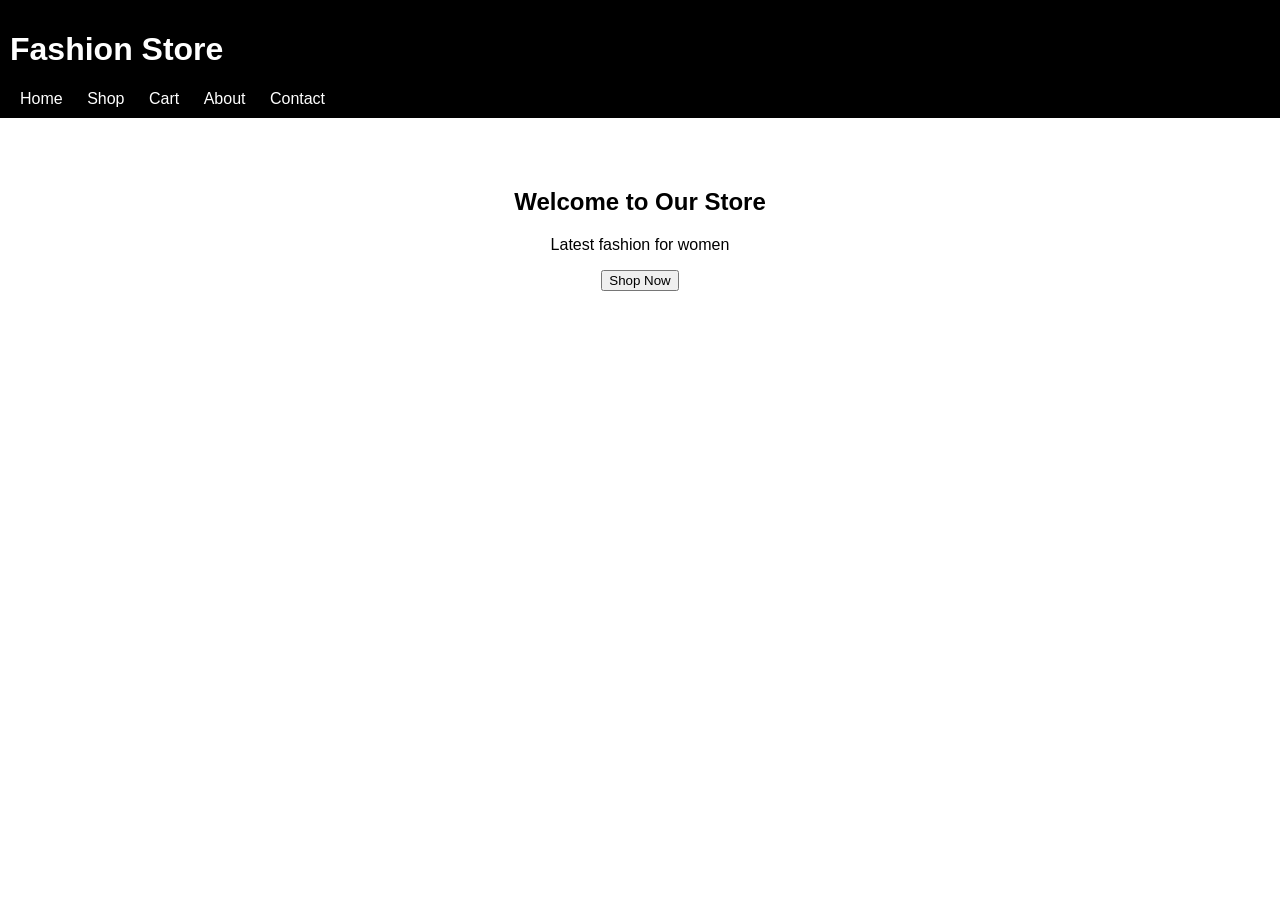
<file: index.html>
<!DOCTYPE html>
<html>
<head>
  <!-- Google Tag Manager -->
<script>(function(w,d,s,l,i){w[l]=w[l]||[];w[l].push({'gtm.start':
new Date().getTime(),event:'gtm.js'});var f=d.getElementsByTagName(s)[0],
j=d.createElement(s),dl=l!='dataLayer'?'&l='+l:'';j.async=true;j.src=
'https://www.googletagmanager.com/gtm.js?id='+i+dl;f.parentNode.insertBefore(j,f);
})(window,document,'script','dataLayer','GTM-MDQFPGLP');</script>
<!-- End Google Tag Manager -->
  <!-- Google tag (gtag.js) -->
<script async src="https://www.googletagmanager.com/gtag/js?id=G-FLPEBD160L"></script>
<script>
  window.dataLayer = window.dataLayer || [];
  function gtag(){dataLayer.push(arguments);}
  gtag('js', new Date());

  gtag('config', 'G-FLPEBD160L');
</script>
  <title>Fashion Store</title>
  <link rel="stylesheet" href="style.css">
</head>
<body>
  <!-- Google Tag Manager (noscript) -->
<noscript><iframe src="https://www.googletagmanager.com/ns.html?id=GTM-MDQFPGLP"
height="0" width="0" style="display:none;visibility:hidden"></iframe></noscript>
<!-- End Google Tag Manager (noscript) -->

<header>
  <h1>Fashion Store</h1>
  <nav>
    <a href="index.html">Home</a>
    <a href="products.html">Shop</a>
    <a href="cart.html">Cart</a>
    <a href="about.html">About</a>
    <a href="contact.html">Contact</a>
  </nav>
</header>

<section class="hero">
  <h2>Welcome to Our Store</h2>
  <p>Latest fashion for women</p>
  <a href="products.html"><button>Shop Now</button></a>
</section>

</body>
</html>
</file>
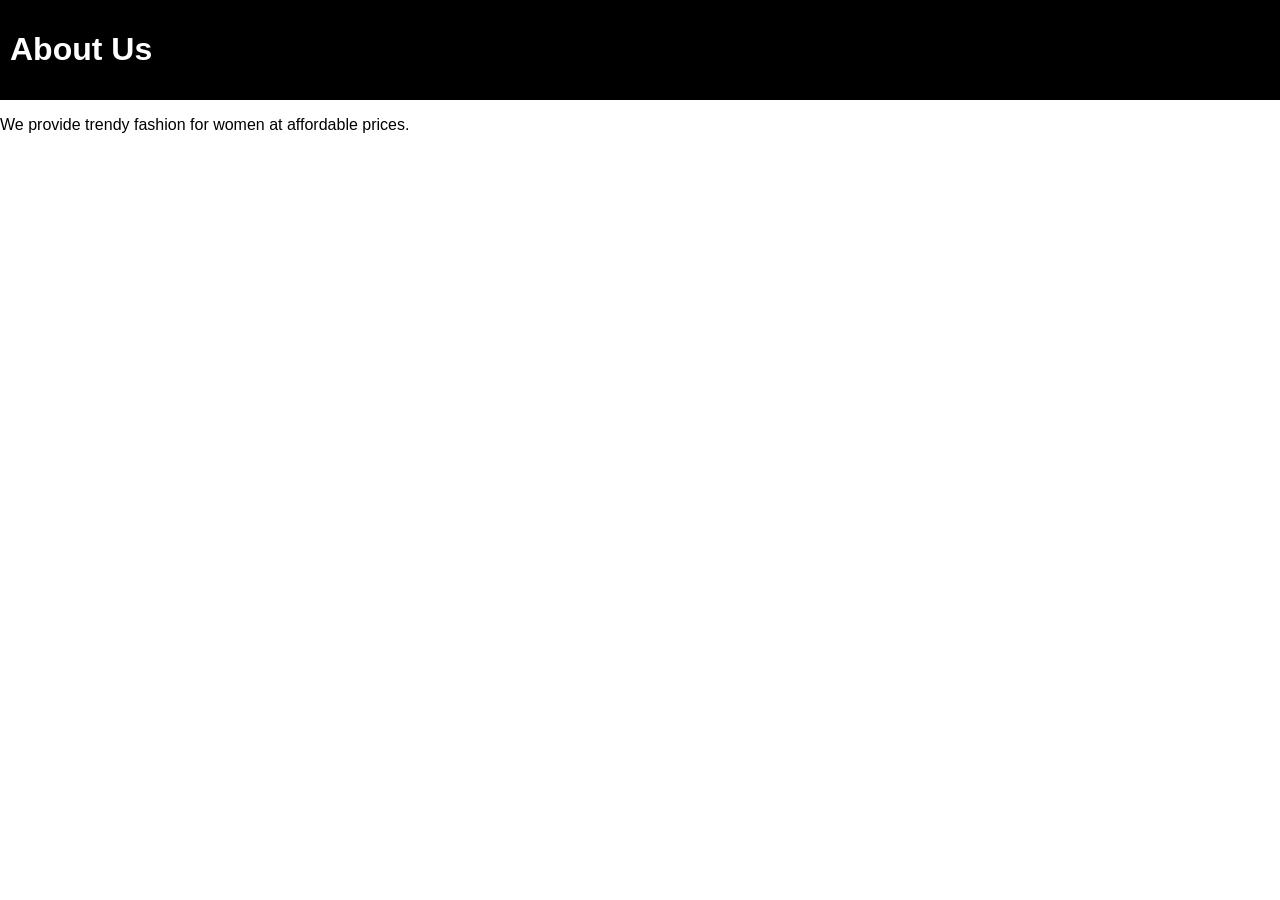
<file: about.html>
<!DOCTYPE html>
<html>
<head>
  <!-- Google Tag Manager -->
<script>(function(w,d,s,l,i){w[l]=w[l]||[];w[l].push({'gtm.start':
new Date().getTime(),event:'gtm.js'});var f=d.getElementsByTagName(s)[0],
j=d.createElement(s),dl=l!='dataLayer'?'&l='+l:'';j.async=true;j.src=
'https://www.googletagmanager.com/gtm.js?id='+i+dl;f.parentNode.insertBefore(j,f);
})(window,document,'script','dataLayer','GTM-MDQFPGLP');</script>
<!-- End Google Tag Manager -->
  <!-- Google tag (gtag.js) -->
<script async src="https://www.googletagmanager.com/gtag/js?id=G-FLPEBD160L"></script>
<script>
  window.dataLayer = window.dataLayer || [];
  function gtag(){dataLayer.push(arguments);}
  gtag('js', new Date());

  gtag('config', 'G-FLPEBD160L');
</script>
  <title>About</title>
  <link rel="stylesheet" href="style.css">
</head>
<body>
  <!-- Google Tag Manager (noscript) -->
<noscript><iframe src="https://www.googletagmanager.com/ns.html?id=GTM-MDQFPGLP"
height="0" width="0" style="display:none;visibility:hidden"></iframe></noscript>
<!-- End Google Tag Manager (noscript) -->

<header>
  <h1>About Us</h1>
</header>

<p>We provide trendy fashion for women at affordable prices.</p>

</body>
</html>
</file>
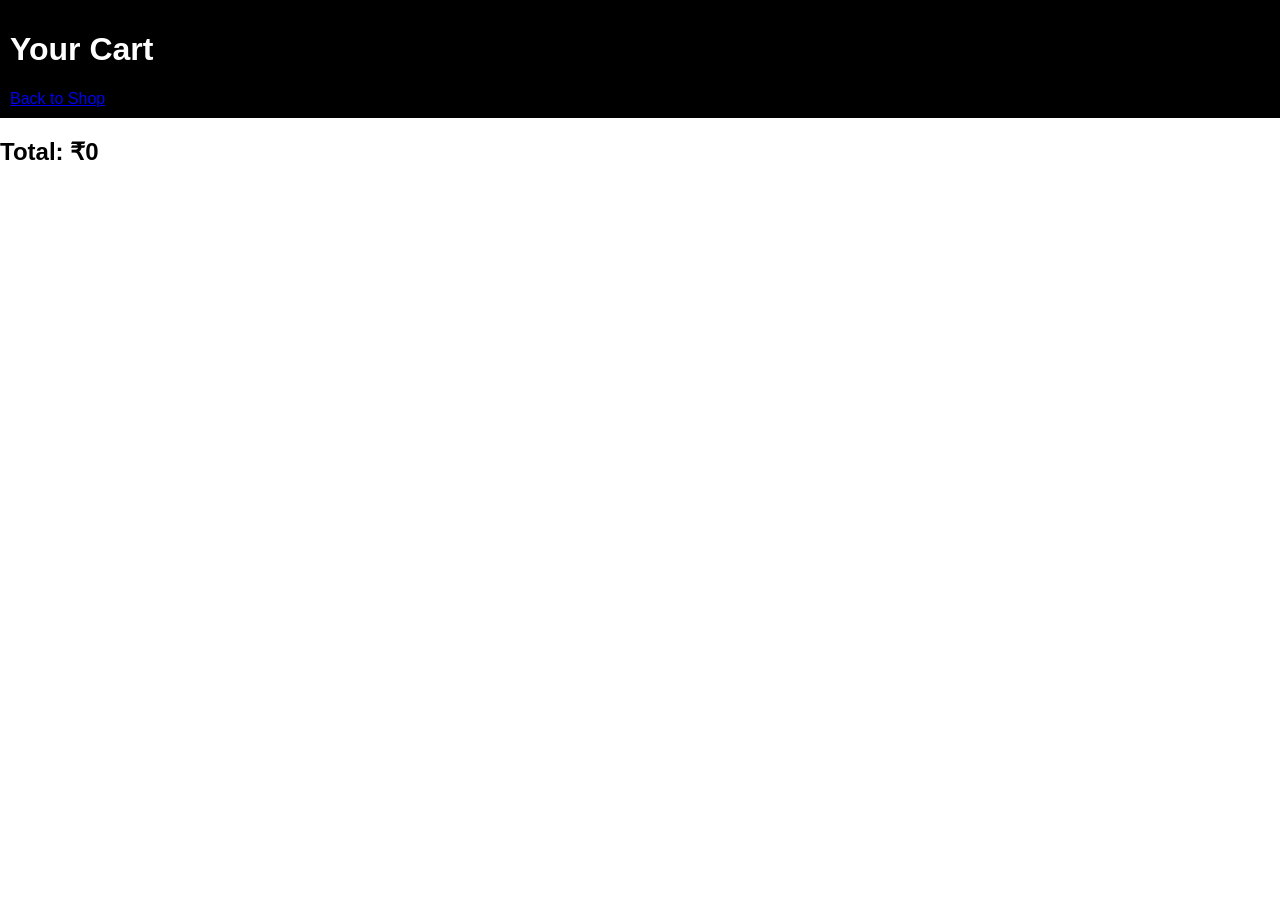
<file: cart.html>
<!DOCTYPE html>
<html>
<head>
  <!-- Google Tag Manager -->
<script>(function(w,d,s,l,i){w[l]=w[l]||[];w[l].push({'gtm.start':
new Date().getTime(),event:'gtm.js'});var f=d.getElementsByTagName(s)[0],
j=d.createElement(s),dl=l!='dataLayer'?'&l='+l:'';j.async=true;j.src=
'https://www.googletagmanager.com/gtm.js?id='+i+dl;f.parentNode.insertBefore(j,f);
})(window,document,'script','dataLayer','GTM-MDQFPGLP');</script>
<!-- End Google Tag Manager -->
  <!-- Google tag (gtag.js) -->
<script async src="https://www.googletagmanager.com/gtag/js?id=G-FLPEBD160L"></script>
<script>
  window.dataLayer = window.dataLayer || [];
  function gtag(){dataLayer.push(arguments);}
  gtag('js', new Date());

  gtag('config', 'G-FLPEBD160L');
</script>
  <title>Cart</title>
  <link rel="stylesheet" href="style.css">
</head>
<body>
  <!-- Google Tag Manager (noscript) -->
<noscript><iframe src="https://www.googletagmanager.com/ns.html?id=GTM-MDQFPGLP"
height="0" width="0" style="display:none;visibility:hidden"></iframe></noscript>
<!-- End Google Tag Manager (noscript) -->

<header>
  <h1>Your Cart</h1>
  <a href="products.html">Back to Shop</a>
</header>

<div id="cartItems"></div>
<h2 id="total"></h2>

<script src="script.js"></script>
</body>
</html>
</file>
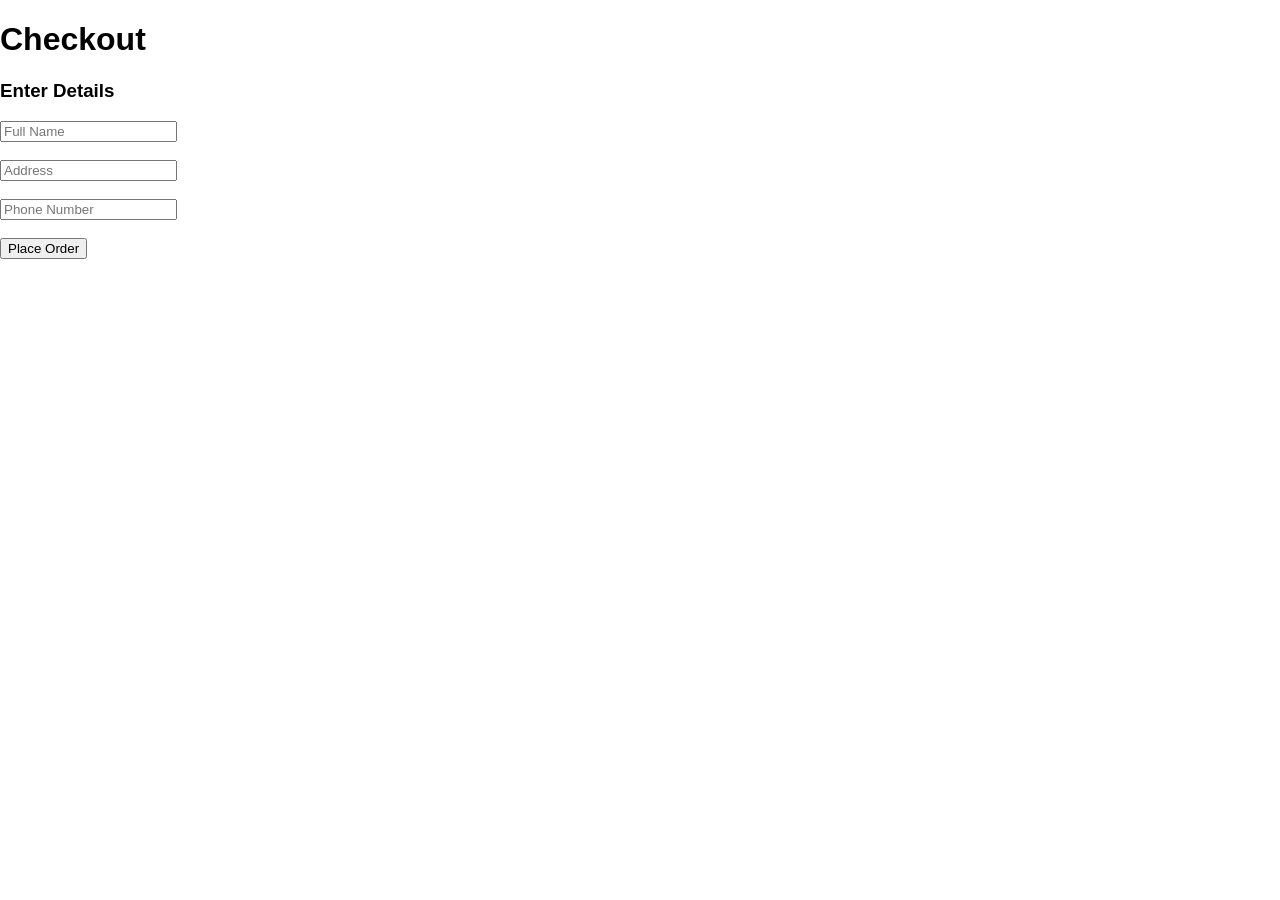
<file: checkout.html>
<!DOCTYPE html>
<html>
<head>
  <title>Checkout</title>
  <link rel="stylesheet" href="style.css">
</head>
<body>

<h1>Checkout</h1>

<div id="orderSummary"></div>
<h2 id="totalAmount"></h2>

<h3>Enter Details</h3>

<form onsubmit="placeOrder(event)">
  <input type="text" placeholder="Full Name" required><br><br>
  <input type="text" placeholder="Address" required><br><br>
  <input type="text" placeholder="Phone Number" required><br><br>

  <button type="submit">Place Order</button>
</form>

<script src="script.js"></script>
</body>
</html>
</file>
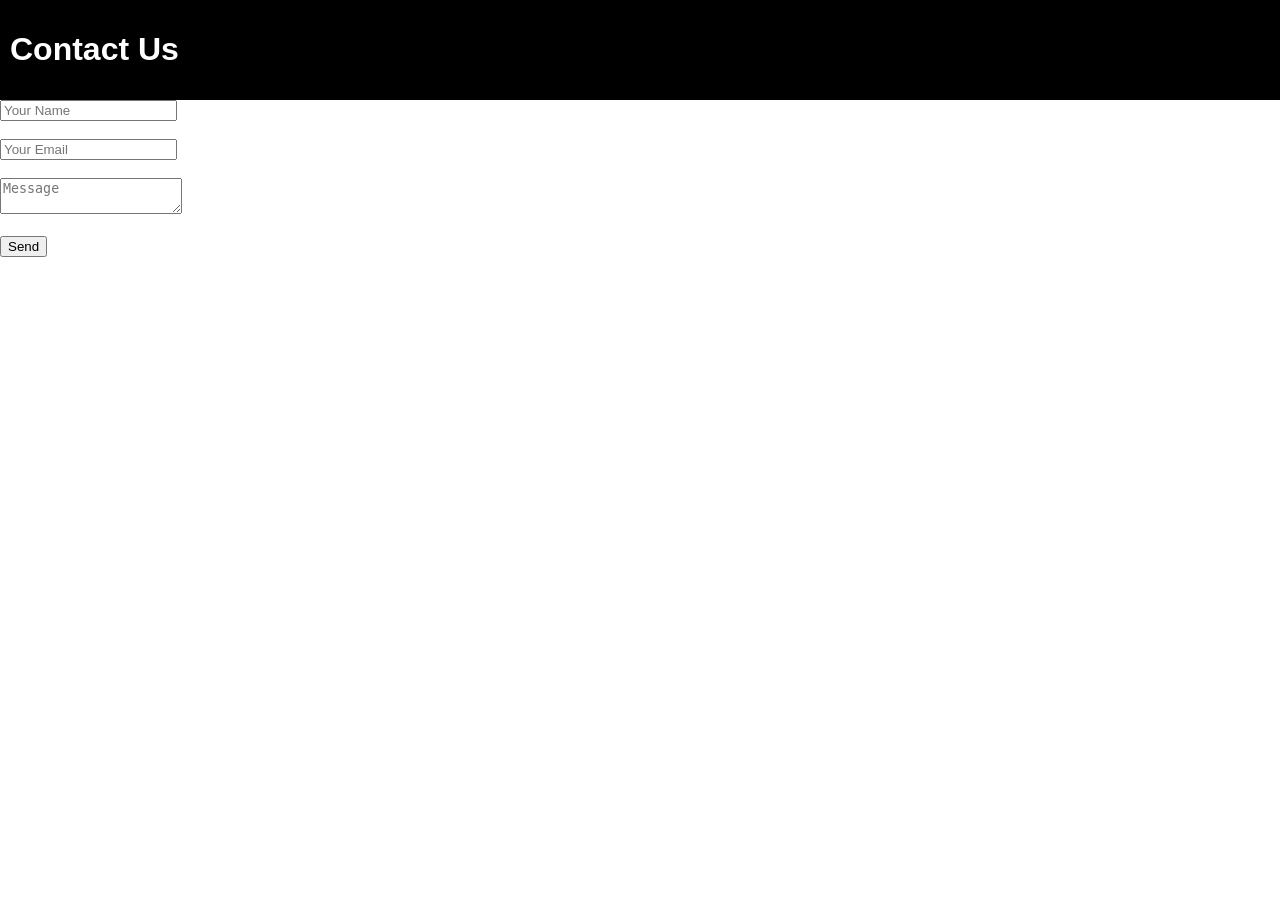
<file: contact.html>
<!DOCTYPE html>
<html>
<head>
  <!-- Google Tag Manager -->
<script>(function(w,d,s,l,i){w[l]=w[l]||[];w[l].push({'gtm.start':
new Date().getTime(),event:'gtm.js'});var f=d.getElementsByTagName(s)[0],
j=d.createElement(s),dl=l!='dataLayer'?'&l='+l:'';j.async=true;j.src=
'https://www.googletagmanager.com/gtm.js?id='+i+dl;f.parentNode.insertBefore(j,f);
})(window,document,'script','dataLayer','GTM-MDQFPGLP');</script>
<!-- End Google Tag Manager -->
  <!-- Google tag (gtag.js) -->
<script async src="https://www.googletagmanager.com/gtag/js?id=G-FLPEBD160L"></script>
<script>
  window.dataLayer = window.dataLayer || [];
  function gtag(){dataLayer.push(arguments);}
  gtag('js', new Date());

  gtag('config', 'G-FLPEBD160L');
</script>
  <title>Contact</title>
  <link rel="stylesheet" href="style.css">
</head>
<body>
  <!-- Google Tag Manager (noscript) -->
<noscript><iframe src="https://www.googletagmanager.com/ns.html?id=GTM-MDQFPGLP"
height="0" width="0" style="display:none;visibility:hidden"></iframe></noscript>
<!-- End Google Tag Manager (noscript) -->

<header>
  <h1>Contact Us</h1>
</header>

<form>
  <input type="text" placeholder="Your Name"><br><br>
  <input type="email" placeholder="Your Email"><br><br>
  <textarea placeholder="Message"></textarea><br><br>
  <button type="submit">Send</button>
</form>

</body>
</html>
</file>
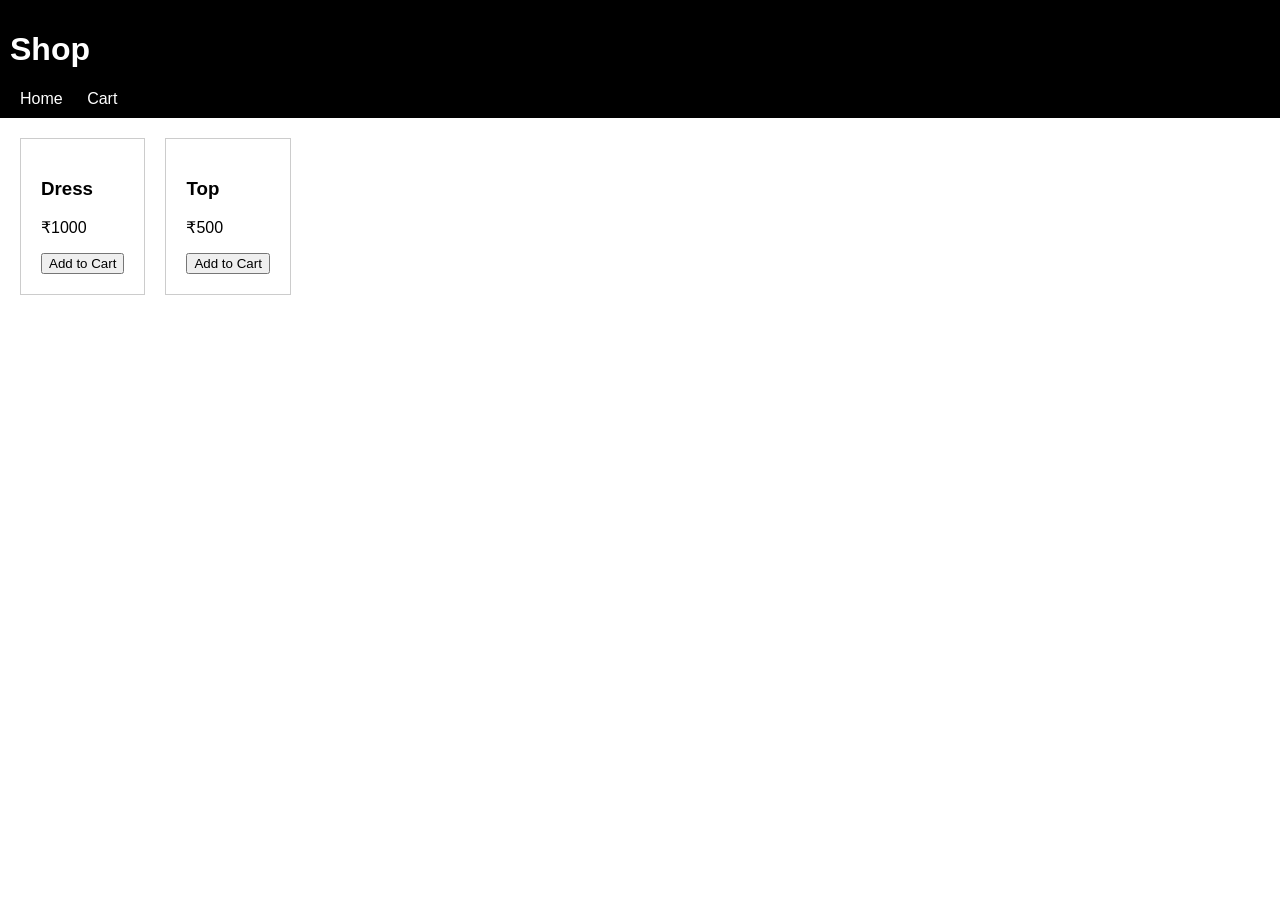
<file: products.html>
<!DOCTYPE html>
<html>
<head>
  <!-- Google Tag Manager -->
<script>(function(w,d,s,l,i){w[l]=w[l]||[];w[l].push({'gtm.start':
new Date().getTime(),event:'gtm.js'});var f=d.getElementsByTagName(s)[0],
j=d.createElement(s),dl=l!='dataLayer'?'&l='+l:'';j.async=true;j.src=
'https://www.googletagmanager.com/gtm.js?id='+i+dl;f.parentNode.insertBefore(j,f);
})(window,document,'script','dataLayer','GTM-MDQFPGLP');</script>
<!-- End Google Tag Manager -->
<!-- Google tag (gtag.js) -->
<script async src="https://www.googletagmanager.com/gtag/js?id=G-FLPEBD160L"></script>
<script>
  window.dataLayer = window.dataLayer || [];
  function gtag(){dataLayer.push(arguments);}
  gtag('js', new Date());

  gtag('config', 'G-FLPEBD160L');
</script>
  <title>Products</title>
  <link rel="stylesheet" href="style.css">
</head>
<body>
  <!-- Google Tag Manager (noscript) -->
<noscript><iframe src="https://www.googletagmanager.com/ns.html?id=GTM-MDQFPGLP"
height="0" width="0" style="display:none;visibility:hidden"></iframe></noscript>
<!-- End Google Tag Manager (noscript) -->

<header>
  <h1>Shop</h1>
  <nav>
    <a href="index.html">Home</a>
    <a href="cart.html">Cart</a>
  </nav>
</header>

<div class="products">

  <div class="card">
    <h3>Dress</h3>
    <p>₹1000</p>
    <button onclick="addToCart('Dress',1000)">Add to Cart</button>
  </div>

  <div class="card">
    <h3>Top</h3>
    <p>₹500</p>
    <button onclick="addToCart('Top',500)">Add to Cart</button>
  </div>

</div>

<script src="script.js"></script>
</body>
</html>
</file>
<file: style.css>
body {
  font-family: Arial;
  margin: 0;
}

header {
  background: black;
  color: white;
  padding: 10px;
}

nav a {
  color: white;
  margin: 10px;
  text-decoration: none;
}

.hero {
  text-align: center;
  padding: 50px;
}

.products {
  display: flex;
  gap: 20px;
  padding: 20px;
}

.card {
  border: 1px solid #ccc;
  padding: 20px;
}
</file>
